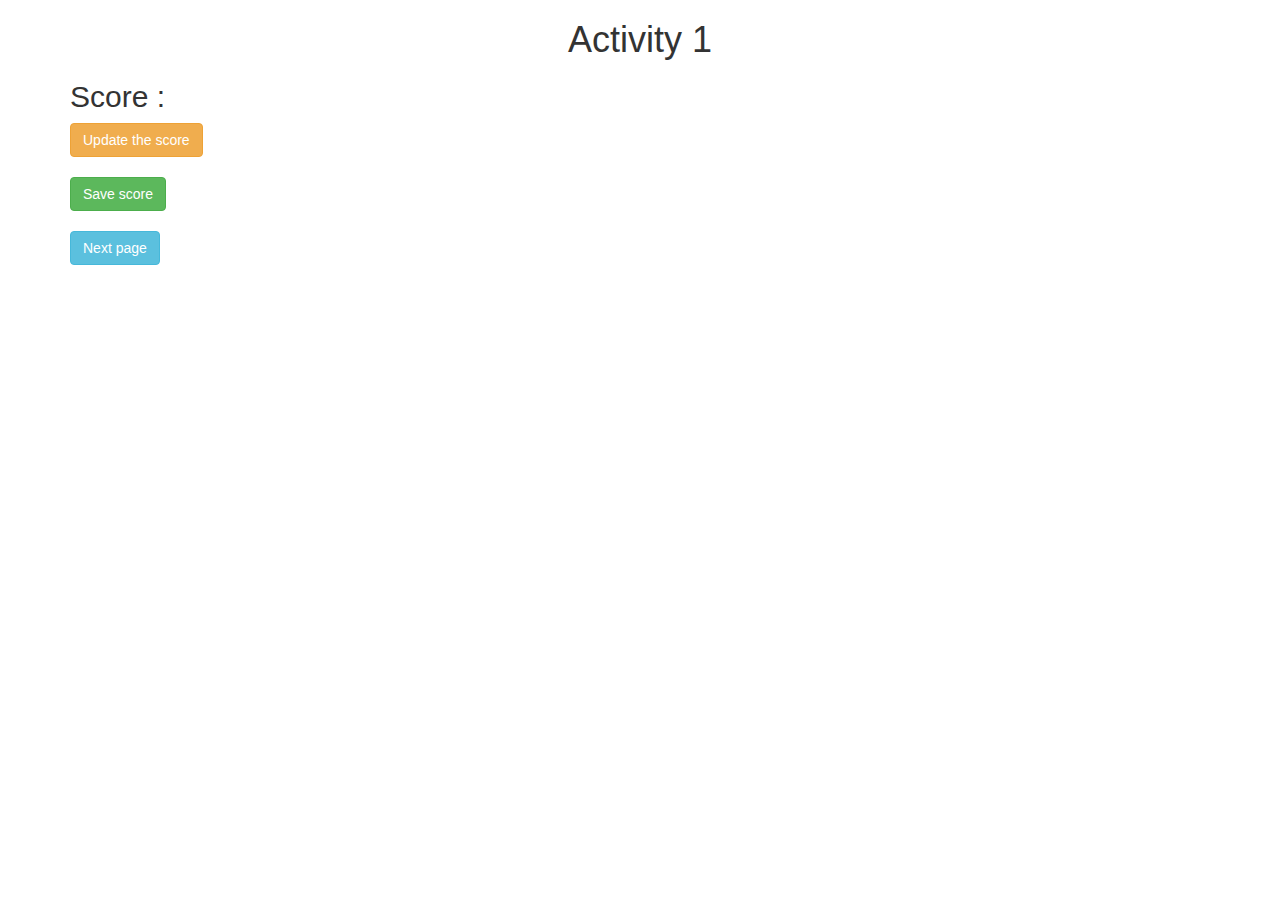
<file: activity_1.html>
<!DOCTYPE html>
<html>
<head>
	<title>Activity 1</title>

<meta name="viewport" content="width=device-width, initial-scale=1">
<link rel="stylesheet" href="https://maxcdn.bootstrapcdn.com/bootstrap/3.4.0/css/bootstrap.min.css">
<script src="https://ajax.googleapis.com/ajax/libs/jquery/3.4.1/jquery.min.js"></script>
<script src="https://maxcdn.bootstrapcdn.com/bootstrap/3.4.0/js/bootstrap.min.js"></script>
</head>
<body>

	<div class="container">
	
		<h1 style="text-align: center;">Activity 1</h1>
		<h2 id="score">Score : </h2>

		<button class="btn btn-warning" onclick="updateScore();">Update the score</button>
		<br>
		<br>

		<button class="btn btn-success" onclick="saveScore();">Save score</button>
		<br>
		<br>

		<button class="btn btn-info" onclick="nextPage();">Next page</button>

	</div>

	
<script src="activity1.js"></script>
</body>
</html>
</file>
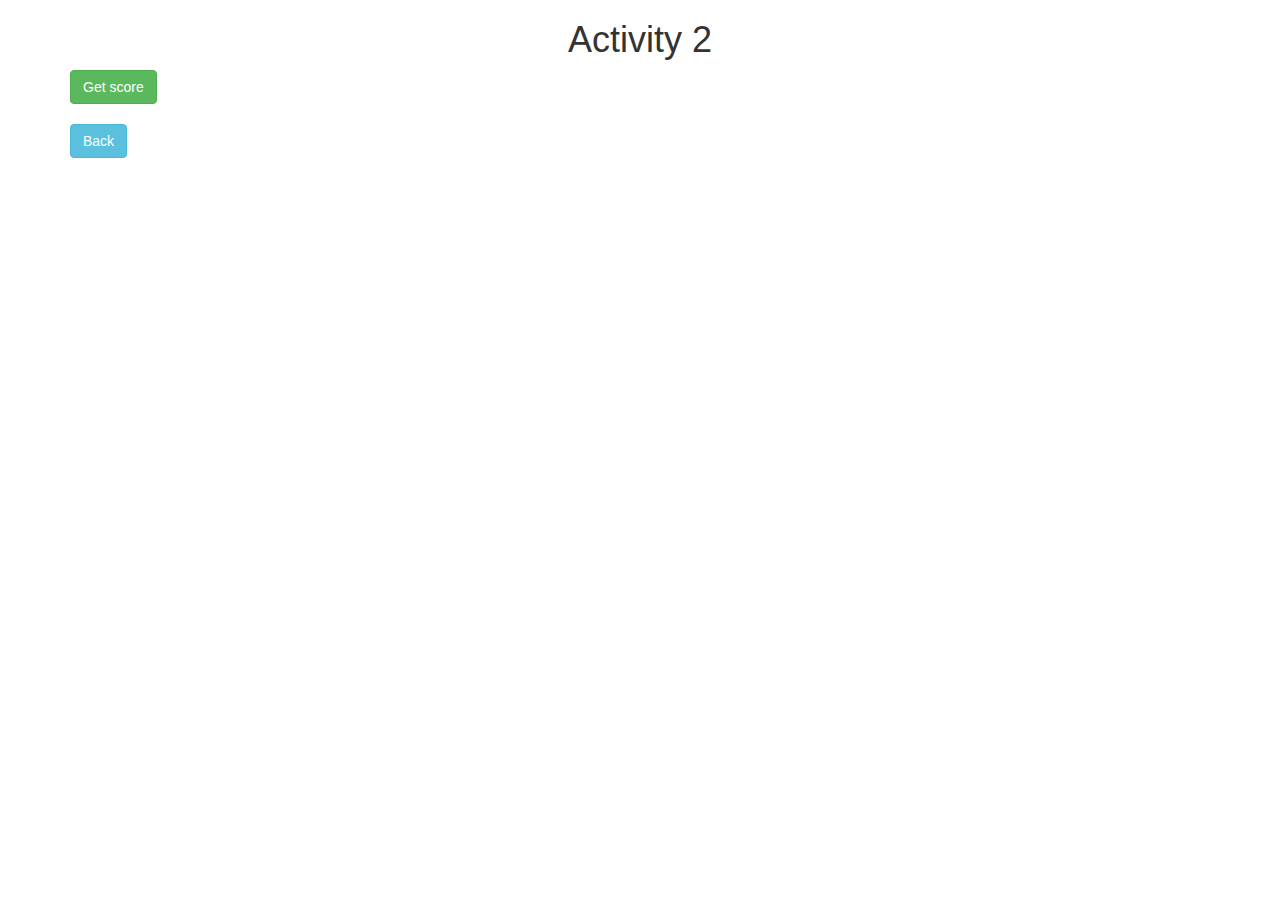
<file: activity_2.html>
<!DOCTYPE html>
<html>
<head>
	<title>Activity 2</title>
	
<meta name="viewport" content="width=device-width, initial-scale=1">
<link rel="stylesheet" href="https://maxcdn.bootstrapcdn.com/bootstrap/3.4.0/css/bootstrap.min.css">
<script src="https://ajax.googleapis.com/ajax/libs/jquery/3.4.1/jquery.min.js"></script>
<script src="https://maxcdn.bootstrapcdn.com/bootstrap/3.4.0/js/bootstrap.min.js"></script>
</head>
<body>

<div class="container">
	<h1 style="text-align: center;">Activity 2</h1>

	<div id="update"></div>
	
	<button class="btn btn-success" onclick="getScore();">Get score</button>
	<br>
	<br>
	<button class="btn btn-info" onclick="back();">Back</button>
</div>

<script src="activity2.js"></script>
</body>
</html>
</file>
